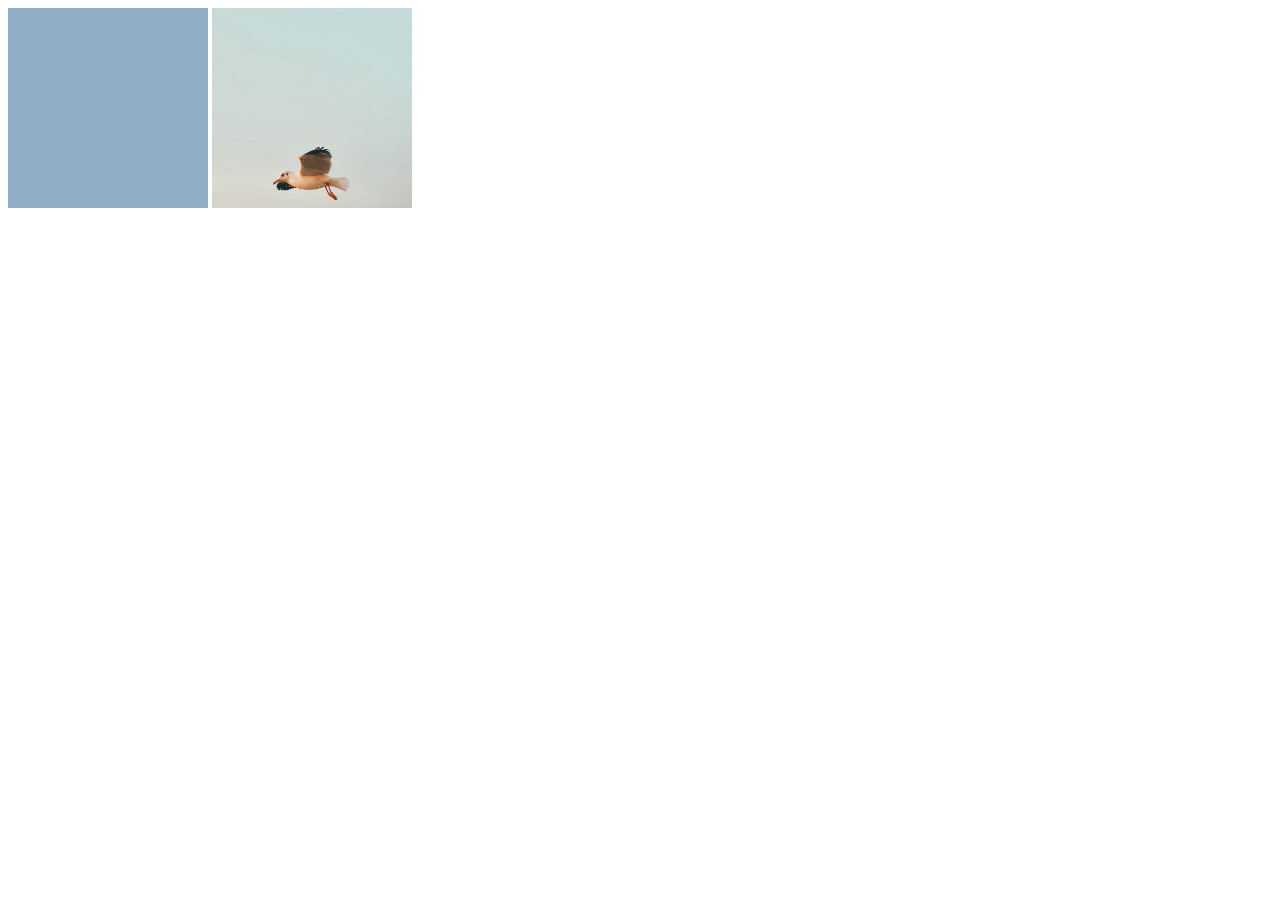
<file: responsividade/imagens/index.html>
<!DOCTYPE html>
<html lang="pt-br">
<head>
    <meta charset="UTF-8">
    <meta http-equiv="X-UA-Compatible" content="IE=edge">
    <meta name="viewport" content="width=device-width, initial-scale=1.0">
    <link rel="stylesheet" type = "text/css" href="assets/css/style.css">
    <title>Imagens Responsivas: picture e source</title>
</head>
<body>
    <picture>
        <source media="(min-width: 650px)" srcset="./assets/images/img-01.jpg" />
        <source media="(min-width: 450px)" srcset="./assets/images/img-02.jpg" />
        <img src="./assets/images/img-03.jpg" />
    </picture>
    <picture>
        <img classe="imagem-com-object" src="./assets/images/img-04.jpg" />
    </picture>
</body>
</html>
</file>
<file: responsividade/imagens/assets/css/style.css>
img {
    width: 200px;
    height: 200px;
    /* A propriedade CSS object-fit especifica como o conte�do de um elemento
    substitu�do deve ser ajustado � caixa estabelecida pela altura e largura usadas. 

    object-fit: fill
    object-fit: contain
    object-fit: cover
    object-fit: none
    object-fit: scale-down
    */
    object-fit: cover;
}
</file>
